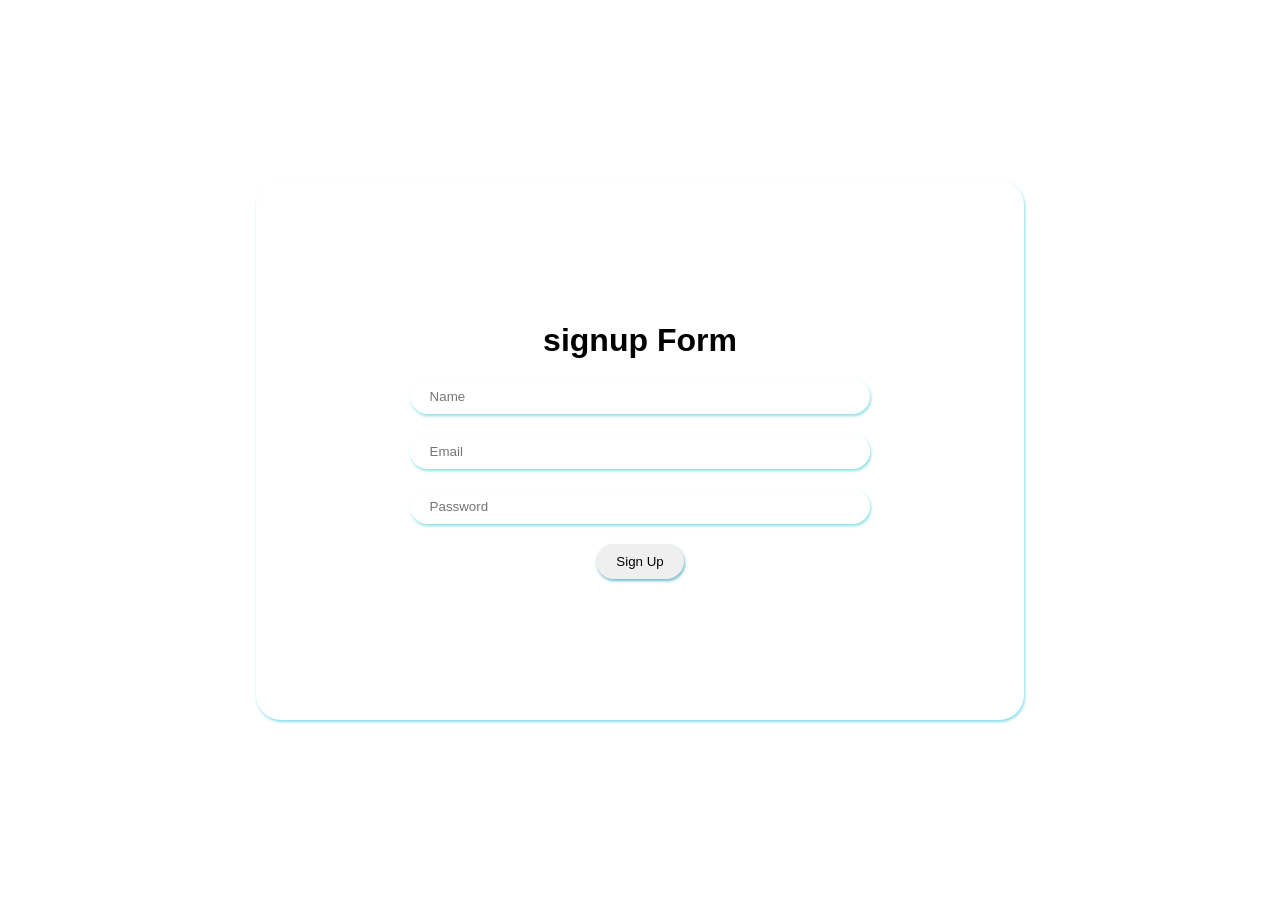
<file: index1.html>
<!DOCTYPE html>
<html lang="en">
<head>
    <meta charset="UTF-8">
    <meta name="viewport" content="width=device-width, initial-scale=1.0">
    <title>Document</title>
    <link rel="stylesheet" href="./singnup.css">
</head>
<body>
    
    <form id="signupForm">
    <h1>signup Form</h1>
    <input type="text" id="name" placeholder="Name">
    <input type="email" id="email" placeholder="Email">
    <input type="password" id="password" placeholder="Password">

    <button type="submit">Sign Up</button>
</form>

    <script src="./singnup.js"></script>
</body>
</html>
</file>
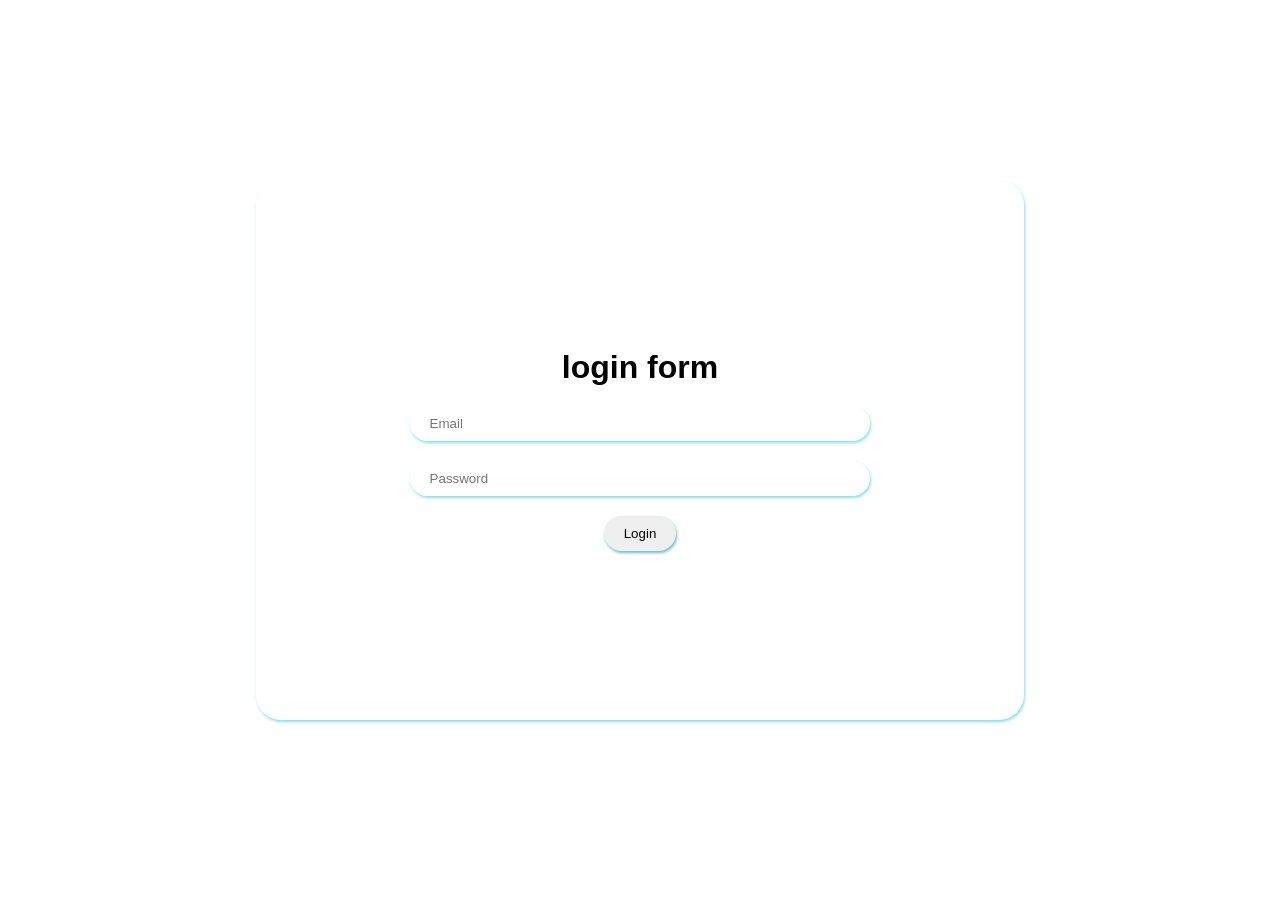
<file: login.html>
<!DOCTYPE html>
<html lang="en">
<head>
    <meta charset="UTF-8">
    <meta name="viewport" content="width=device-width, initial-scale=1.0">
    <title>Document</title>
    <link rel="stylesheet" href="./login.css">

</head>
<body>
    
    <form id="loginForm">
        <h1>login form</h1>
    <input type="email" id="loginEmail" placeholder="Email">
    <input type="password" id="loginPassword" placeholder="Password">

    <button >Login</button>
</form>

    <script src="./login.js"></script>
</body>
</html>
</file>
<file: singnup.css>
*{
    margin: 0%;
    padding: 0%;
    box-sizing: border-box;
}
html,
body{
    height: 100%;
    width: 100%;
    font-family: sans-serif;
    display: flex;
    align-items: center;
    justify-content: center;
}
#signupForm{
    height: 60%;
    width: 60%;
    border-radius: 25px;
    box-shadow: 1px 2px 3px rgb(135, 221, 238);
    display: flex;
    align-items: center;
    justify-content: center;
    flex-direction: column;
    gap: 20px;
    border: none;
}
input{
    padding: 10px 20px;
    width: 60%;
    border-radius: 25px;
    box-shadow: 1px 2px 3px rgb(139, 224, 228);
    border: none;
}
button{
    padding: 10px 20px;
    border-radius: 25px;
    box-shadow: 1px 2px 3px rgb(114, 188, 197);
    border: none;
}
</file>
<file: login.css>
*{
    margin: 0%;
    padding: 0%;
    box-sizing: border-box;
}
html,
body{
    height: 100%;
    width: 100%;
    font-family: sans-serif;
    display: flex;
    align-items: center;
    justify-content: center;
}
#loginForm{
    height: 60%;
    width: 60%;
    border-radius: 25px;
    box-shadow: 1px 2px 3px rgb(135, 221, 238);
    display: flex;
    align-items: center;
    justify-content: center;
    flex-direction: column;
    gap: 20px;
    border: none;
}
input{
    padding: 10px 20px;
    width: 60%;
    border-radius: 25px;
    box-shadow: 1px 2px 3px rgb(139, 224, 228);
    border: none;
}
button{
    padding: 10px 20px;
    border-radius: 25px;
    box-shadow: 1px 2px 3px rgb(114, 188, 197);
    border: none;
}
</file>
